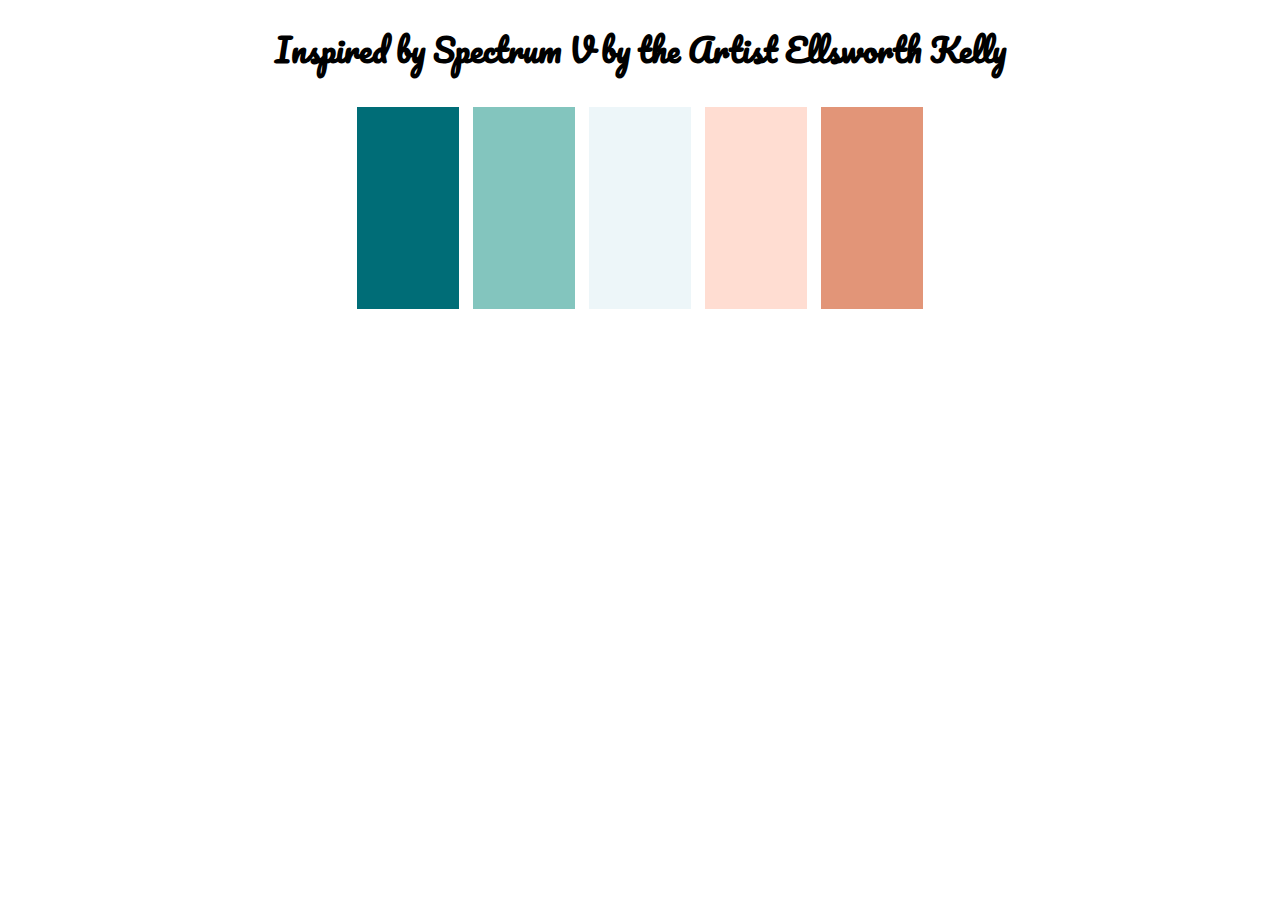
<file: index.html>
<!DOCTYPE html>
<html lang="en" dir="ltr">
  <head>
    <meta charset="utf-8">
    <title>Project</title>
    <link rel="stylesheet" href="styles.css">
    <link rel="preconnect" href="https://fonts.googleapis.com">
    <link rel="preconnect" href="https://fonts.gstatic.com" crossorigin>
    <link href="https://fonts.googleapis.com/css2?family=Pacifico&display=swap" rel="stylesheet">
  </head>
  <body>
    <h1>Inspired by Spectrum V by the Artist Ellsworth Kelly</h1>

    <table class = 'art'>
      <tr>
        <td id = 'one'></td>
        <td id = 'two'></td>
        <td id = 'three'></td>
        <td id = 'four'></td>
        <td id = 'five'></td>
      </tr>
    </table>

  </body>
</html>
</file>
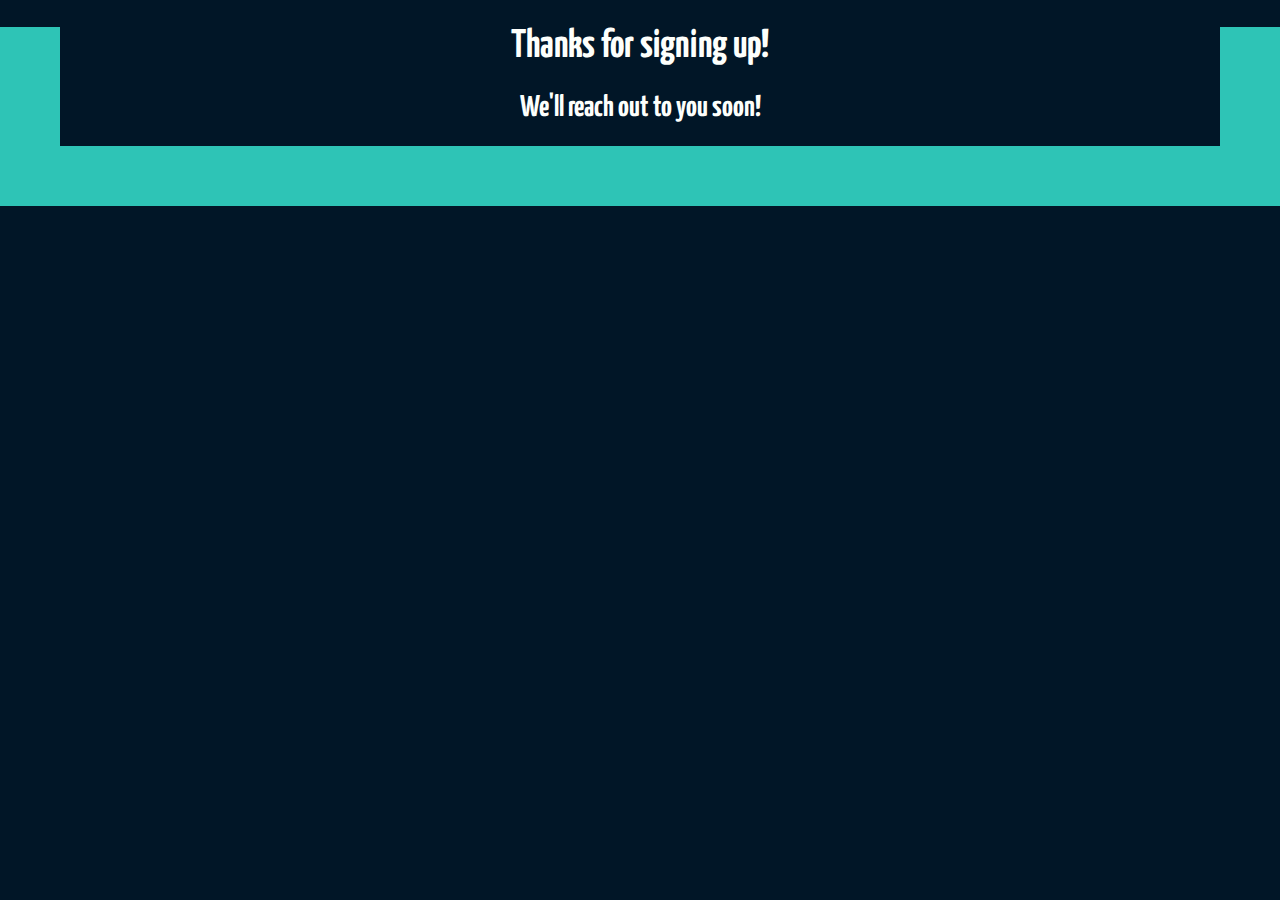
<file: Project - Landing Page/thankyou.html>
<!DOCTYPE html>
<html>
  <head>
    <meta charset="utf-8">
    <link rel="stylesheet" href="Styles.css">
    <link rel="preconnect" href="https://fonts.googleapis.com">
    <link rel="preconnect" href="https://fonts.gstatic.com" crossorigin>
    <link href="https://fonts.googleapis.com/css2?family=Yanone+Kaffeesatz:wght@200&display=swap" rel="stylesheet">
    <title>Thank you</title>
  </head>
  <h1>Thanks for signing up!</h1>
  <h2>We'll reach out to you soon!</h2>
  <body>

  </body>
</html>
</file>
<file: styles.css>
h1{
  text-align: center;
  font-family: 'Pacifico', cursive;
}
.art{
  margin: auto;
}
td{
  background-color: black;
  height: 200px;
  width: 100px;
  border: 6px solid white;
}
#one{
  background-color: #006D77;
}
#two{
  background-color: #83C5BE;
}
#three{
  background-color: #EDF6F9;
}
#four{
  background-color: #FFDDD2;
}
#five{
  background-color: #E29578;
}
</file>
<file: Project - Landing Page/Styles.css>
body{
  font-family: 'Yanone Kaffeesatz', sans-serif;
  font-size: 20px;
  color: #FDFFFC;
  text-align: center;
  background-color: #011627;
  border: 60px solid #2EC4B6;
  border-top: 0px;
  margin: 0px;
}
p{
  color: #FDFFFC;
  padding-top: 1%;
  padding-left: 20%;
  padding-right: 20%;
}

.userinput{
  font-size: 1.5em;
  margin-bottom: 10px;
}

h2{
  margin-bottom: 2%;
}

#sub{
  border-radius: 25px;
  background: #FF9F1C;
  height: 80px;
  width: 150px;
  font-family: "Montserrat";
  font-size: 1.2em;
  margin-bottom: 4px;

}
</file>
